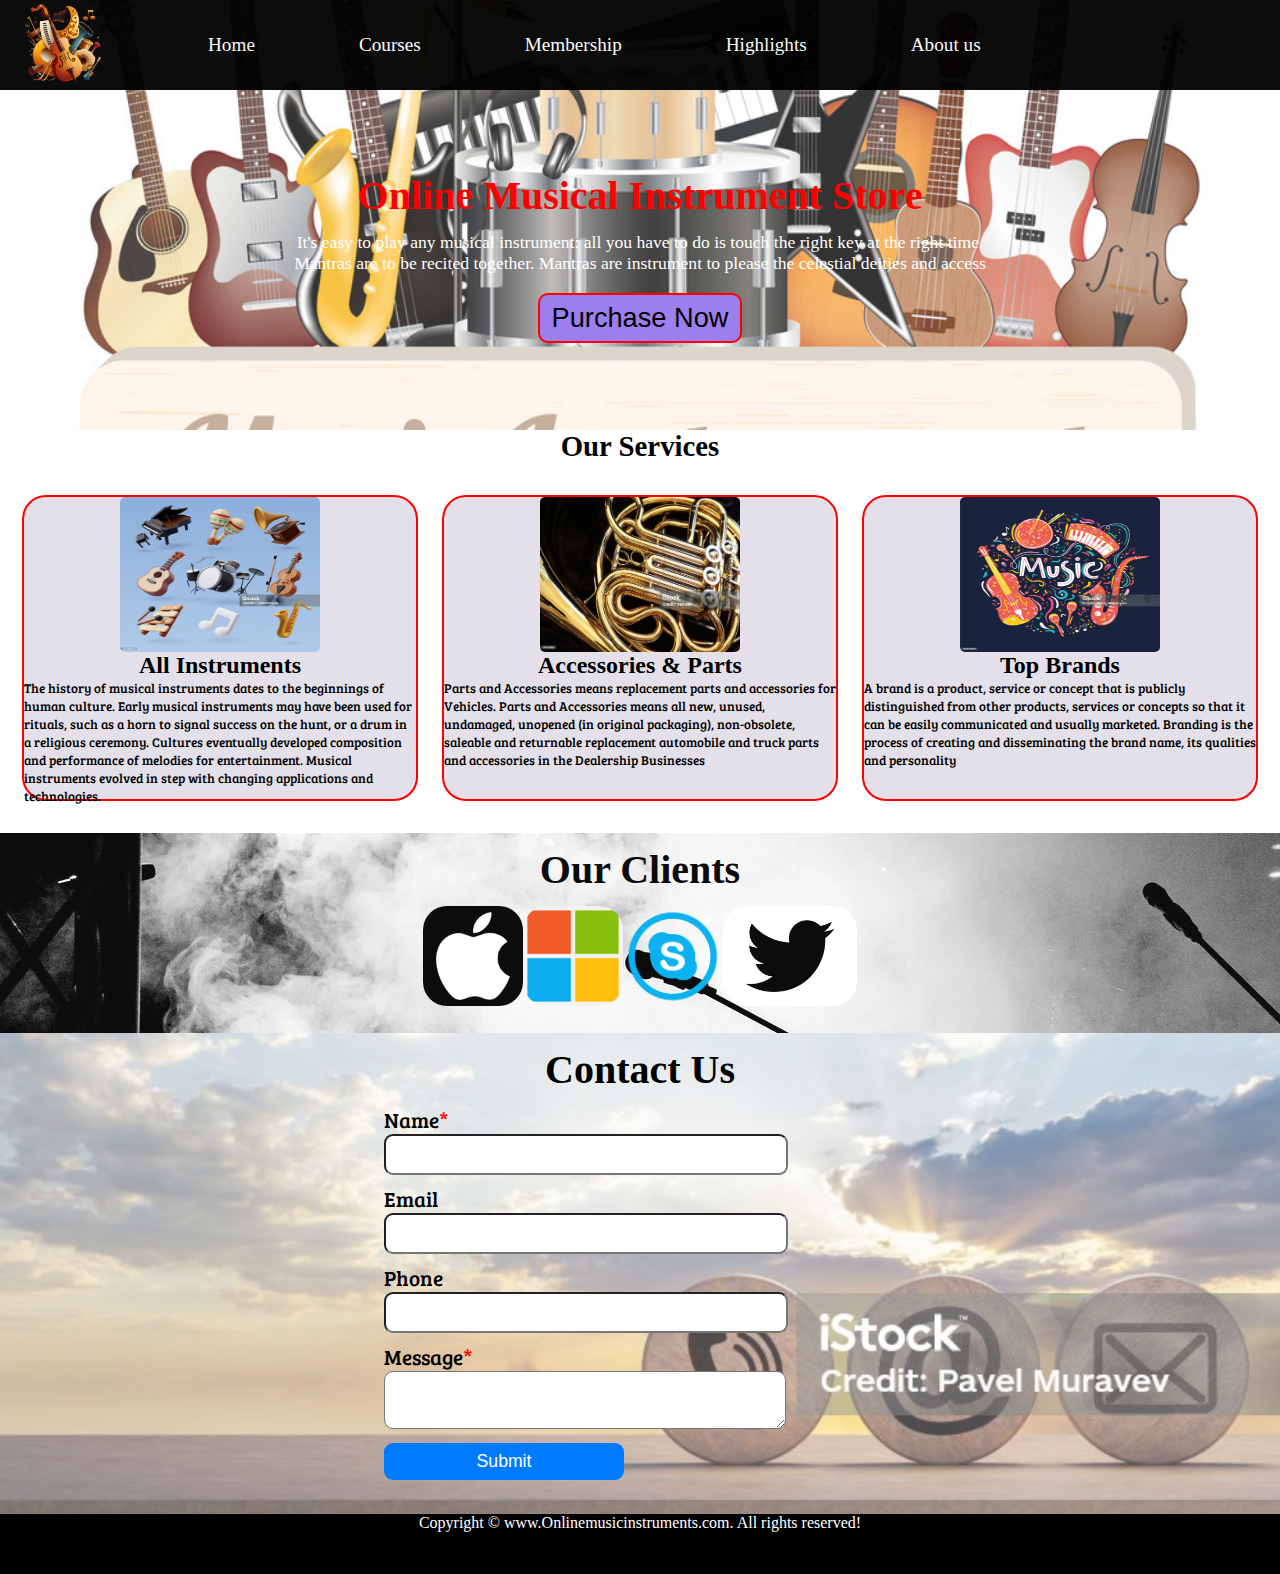
<file: index.html>
<!DOCTYPE html>
<html lang="en">

<head>
    <meta charset="UTF-8">
    <meta name="viewport" content="width=device-width, initial-scale=1.0">
    <title> Individual Musical Instrument Website For Mid-Term</title>
    <link rel="stylesheet" href="main.css">
    <link rel="stylesheet" media="screen and (max-width: 1065px)" href="phone.css">
    <link rel="stylesheet" media="screen and (max-width: 630px)" href="phone2.css">
    <link href="https://fonts.googleapis.com/css2?family=Bebas+Neue&display=swap" rel="stylesheet">
    <link href="https://fonts.googleapis.com/css2?family=Bebas+Neue&family=Kode+Mono:wght@400..700&display=swap"
        rel="stylesheet">
    <link href="https://fonts.googleapis.com/css?family=Baloo+Bhai|Bree+Serif&display=swap" rel="stylesheet">

    <meta name="keywords"
        content="Musical Instruments, Online store, Mantras, all insteruments, Guitar, Drums, Piano, Flute, Harmonium, Accessories and parts, All brands
    Top brands, producst, Voilen, sexaphone, Tanpura, new, used ones, Best in the city, Membership, courses, purchase, best deal, famous and trustworthy, oldest in the city, all facilities, good reviews ">
    <meta name="description"
        content="Online music instruments store located in city. We deals with music related things like selling all type of music instruments
    guitar, drums, piano, harmonium, flute voilen and all the parts and accessories. We also give membership to the customer who are regular. Music related course are provided here like traning and learning">
</head>

<body>
    <!-- This is navigation bar-->
    <nav id="navigation">
        <div id="logo">
            <img src="Images/logo.png" alt="MyMusicalStore.com">
        </div>
        <ul>
            <li class="item"><a href="#home">Home</a></li>
            <li class="item"><a href="#services-container">Courses</a></li>
            <li class="item"><a href="#client-section">Membership</a></li>
            <li class="item"><a href="#contact">Highlights</a></li>
            <li class="item"><a href="#aboutus">About us</a></li>
        </ul>
    </nav>
    <section id="Home">
        <h1 class="heading-primary">Online Musical Instrument Store</h1>
        <p id="paragraph1">It's easy to play any musical instrument: all you have to do is touch the right key at the
            right time.</p>
        <p id="paragraph1">Mantras are to be recited together. Mantras are instrument to please the celestial deities
            and access</p>
        <button class="btn"><a href="purchase.html" target="_blank">Purchase Now</a></button>

    </section>
    <!-- This is service section -->
    <section class="service">
        <h1 class="primary-center">Our Services</h1>
        <div id="services">
            <div class="box" id="box1">
                <img src="Images/instruments.jpg" alt="instruments image">
                <h2 class="secondarycenter"> All Instruments</h2>
                <p class="textcenter">The history of musical instruments dates to the beginnings of human culture. Early
                    musical instruments may have been used for rituals, such as a horn to signal success on the hunt, or
                    a drum in a religious ceremony. Cultures eventually developed composition and performance of
                    melodies for entertainment. Musical instruments evolved in step with changing applications and
                    technologies.</p>
                </h2>
            </div>
            <div class="box">
                <img src="Images/parts.jpg" alt=" parts and accessories">
                <h2 class="secondarycenter">Accessories & Parts</h2>
                <p class="textcenter">Parts and Accessories means replacement parts and accessories for Vehicles. Parts
                    and Accessories means all new, unused, undamaged, unopened (in original packaging), non-obsolete,
                    saleable and returnable replacement automobile and truck parts and accessories in the Dealership
                    Businesses</p>
                </h2>
            </div>
            <div class="box">
                <img src="Images/brands.jpg" alt=" brand image">
                <h2 class="secondarycenter">Top Brands</h2>
                <p class="textcenter">A brand is a product, service or concept that is publicly distinguished from other
                    products, services or concepts so that it can be easily communicated and usually marketed. Branding
                    is the process of creating and disseminating the brand name, its qualities and personality</p>
                </h2>
            </div>
        </div>

        <!-- This is client section -->
    </section>
    <section id="client-section">
        <h1 class="heading-primary center">Our Clients</h1>
        <div id="clients">
            <div class="client-item">
                <img src="Images/applelogo.png" alt="apple.com">
            </div>
            <div class="client-item">
                <img src="Images/microsoft.png" alt="microsoft.com">
            </div>

            <div class="client-item">
                <img src="Images/skype.png" alt="skype.com">
            </div>
            <div class="client-item">
                <p><a href="https://www.twitter.com" target="_blank">
                        <img src="Images/Twitter.jpg" alt="twitter.com">
                    </a></p>
            </div>
        </div>
        <!-- This is contact section -->

    </section>
    <section id="contact">
        <h1 class="heading-primary center">Contact Us</h1>
        <div id="contact-box">
            <form action="/submit_form" method="post">
                <div class="form-group">
                    <label for="name">Name<span class="required">*</span></label>
                    <input type="text" id="name" name="name" required>
                </div>

                <div class="form-group">
                    <label for="email">Email</label>
                    <input type="email" id="email" name="email">
                </div>
                <div class="form-group">
                    <label for="email">Phone</label>
                    <input type="number" id="phone" name="phone">
                </div>



                <div class="form-group">
                    <label for="message">Message<span class="required">*</span></label>
                    <textarea id="message" name="message" required></textarea>
                </div>

                <div id="submitbtn">
                    <input type="submit" value="Submit">
                </div>
            </form>


            </form>
        </div>
    </section>

    <!-- This is footer section -->
    <footer>
        <div class="center">
            Copyright &copy; www.Onlinemusicinstruments.com. All rights reserved!
        </div>
    </footer>

</body>

</html>
</file>
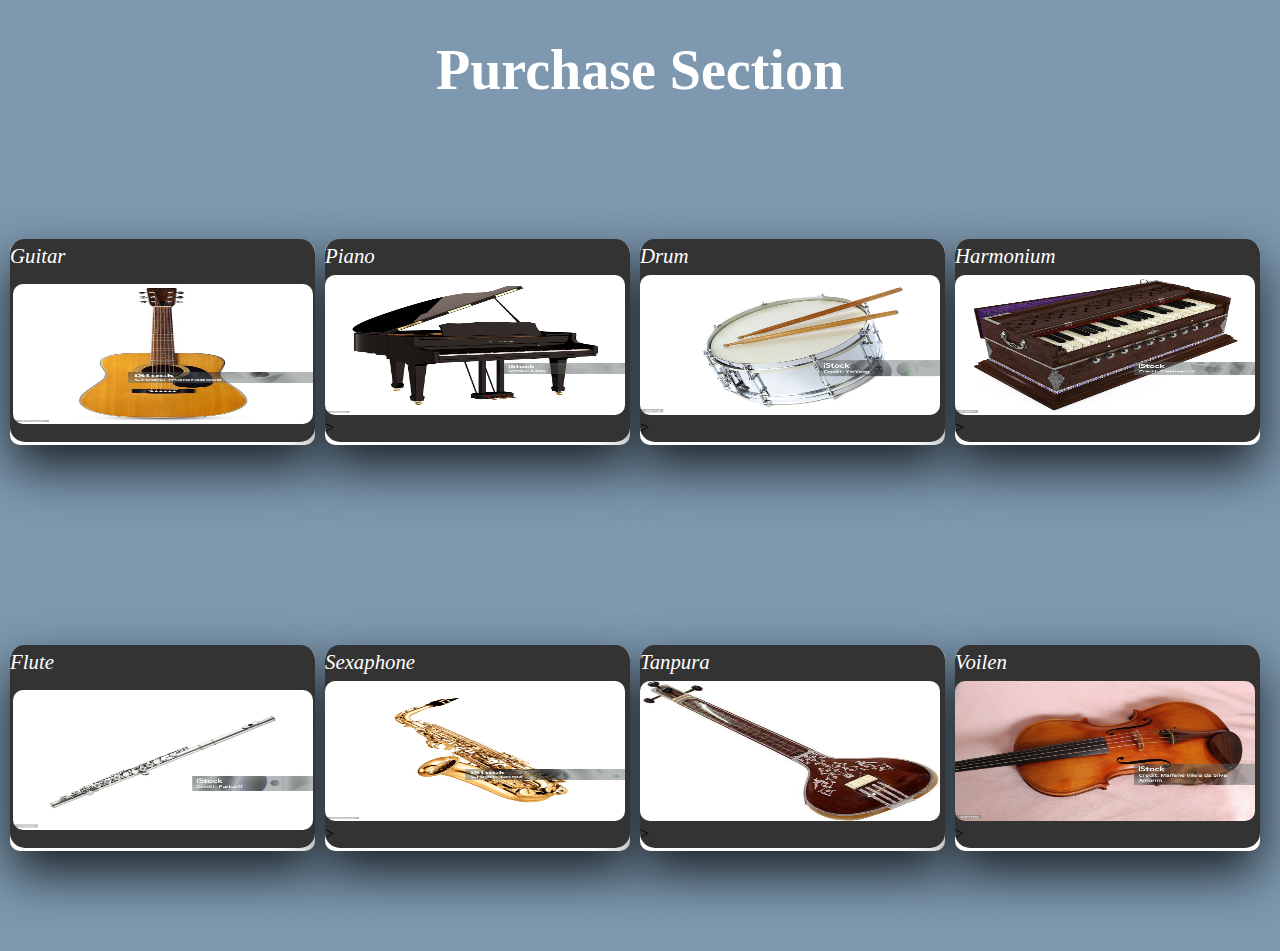
<file: purchase.html>
<!DOCTYPE html>
<html lang="en">

<head>
    <meta charset="UTF-8">
    <meta http-equiv="X-UA-Compatible" content="IE=edge">
    <meta name="viewport" content="width=device-width, initial-scale=1.0">
    <title>Purchase Section</title>
    <link rel="stylesheet" href="purchase.css">
</head>

<body>
  <h1>Purchase Section</h1>
    <div class="container">
        <div id="contain1">
            <label for=cb><i>Guitar</i></label>
            <input type='checkbox' style='display: none' id=cb>
            <div class="card" id="card1">
                <div class="face face1">

                    <div class="content">
                        <img src="Images/c1.jpg" alt="productsimage" class="image">
                    </div>
                </div>
                <div class="face face2">
                    <div class="content">
                       <h2>Fendor Guitar</h2>
                       <h3>$350</h3>
                       <input type="submit" value="Purchase" id="btn">
                    </div>
                </div>
            </div>
        </div>

        <div id="contain2">
            <label for=cb2><i>Piano</i></label>
            <input type='checkbox' style='display: none' id=cb2>
            <div class="card" id="card2">
                <div class="face face1">

                    <div class="content">
                        <img src="Images/c2.jpg" alt="productsimage"  class="image">>
                    </div>
                </div>
                <div class="face face2">
                    <div class="content">
                      <h2>Piano</h2>
                      <h3>$450</h3>
                      <input type="submit" value="Purchase" id="btn">
                    </div>
                </div>
            </div>
        </div>

        <div id="contain3">
            <label for=cb3><i>Drum</i></label>
            <input type='checkbox' style='display: none' id=cb3>
            <div class="card" id="card3">
                <div class="face face1">

                    <div class="content">
                        <img src="Images/c3.jpg" alt="prroductsimage" class="image">>
                    </div>
                </div>
                <div class="face face2">
                    <div class="content">
                      <h2>Drum</h2>
                      <h3>$569</h3>
                      <input type="submit" value="Purchase" id="btn" id="btn">
                    </div>
                </div>
            </div>
        </div>

        <div id="contain4">
            <label for=cb4><i>Harmonium</i></label>
            <input type='checkbox' style='display: none' id=cb4>
            <div class="card" id="card4">
                <div class="face face1">

                    <div class="content">
                        <img src="Images/c4.jpg" alt="productsimage" class="image">>
                    </div>
                </div>
                <div class="face face2">
                    <div class="content">
                      <h2>Harmonium</h2>
                      <h3>$1120</h3>
                      <input type="submit" value="Purchase" id="btn">
                    </div>
                </div>
            </div>
        </div>
        

    </div>


    <div class="container">
      <div id="contain1">
          <label for=cb><i>Flute</i></label>
          <input type='checkbox' style='display: none' id=cb>
          <div class="card" id="card1">
              <div class="face face1">

                  <div class="content">
                      <img src="Images/c10.jpg" alt="productsimage" class="image">
                  </div>
              </div>
              <div class="face face2">
                  <div class="content">
                     <h2> Flute</h2>
                     <h3>$350</h3>
                     <input type="submit" value="Purchase" id="btn">
                  </div>
              </div>
          </div>
      </div>

      <div id="contain2">
          <label for=cb2><i>Sexaphone</i></label>
          <input type='checkbox' style='display: none' id=cb2>
          <div class="card" id="card2">
              <div class="face face1">

                  <div class="content">
                      <img src="Images/c7.jpg" alt=""  class="image">>
                  </div>
              </div>
              <div class="face face2">
                  <div class="content">
                    <h2>Sexaphone</h2>
                    <h3>$450</h3>
                    <input type="submit" value="Purchase" id="btn">
                  </div>
              </div>
          </div>
      </div>

      <div id="contain3">
          <label for=cb3><i>Tanpura</i></label>
          <input type='checkbox' style='display: none' id=cb3>
          <div class="card" id="card3">
              <div class="face face1">

                  <div class="content">
                      <img src="Images/c8.jpg" alt="productsimage" class="image">>
                  </div>
              </div>
              <div class="face face2">
                  <div class="content">
                    <h2>Tanpura</h2>
                    <h3>$569</h3>
                    <input type="submit" value="Purchase" id="btn">
                  </div>
              </div>
          </div>
      </div>

      <div id="contain4">
          <label for=cb4><i>Voilen</i></label>
          <input type='checkbox' style='display: none' id=cb4>
          <div class="card" id="card4">
              <div class="face face1">

                  <div class="content">
                      <img src="Images/c9.jpg" alt="productsimage" class="image">>
                  </div>
              </div>
              <div class="face face2">
                  <div class="content">
                    <h2>Voilen</h2>
                    <h3>$1120</h3>
                    <input type="submit" value="Purchase" id="btn">
                  </div>
              </div>
          </div>
      </div>
      

  </div>








</body>


</html>
</file>
<file: main.css>
*{
    margin: 0;
    padding: 0;
}

/* This is body part */
body{
    /* background: url('Images/backgroud.webp'); */
    background-color: white;
    
}

/* Navigation bar styling */
#navigation{
    display: flex;  
    align-items: center;
   background-color: black;
   height: 90px;
   opacity: 0.95;
   border-radius: 0px;
   /* position: relative; */
    
    
}
/* Logo and images styling using css */
#logo{
    margin: 3px 8px;

}
#logo img {
    height: 100px;
    margin: 4px 5px;
}
/* List styling using css */
#navigation ul{
    display: flex;
    text-decoration: none;
    margin: 2px 30px;

}
#navigation ul li{
list-style: none;
font-size: 1.2rem;


}
#navigation ul li a{
    display: block;
    padding: 5px 32px;
    text-decoration: none;
    border-radius: 10px;
    color: white;
    margin: 5px 20px;
   
    
    }
    #navigation ul li a:hover{
        background-color: green;
        border: 3px solid red;
        
        }
/* This is home section  */

#Home{
    display: flex;
    flex-direction: column;
    padding: 30px 198px;
    height: 280px;
    justify-content: center;
    align-items: center;
    color: black;
}

#Home::before{
    content: "";
    position: absolute;
    height: 430px;
    top: 0px;
    left: 0px;
    width: 100%;
    z-index: -1;    
    opacity: 0.8;
    background: url('Images/header.jpg') no-repeat center center/cover;
}

#Home h1{
    text-align: center;
    color: red;
    /* font-family: "Kode Mono", monospace; */
}

#Home p{
    text-align: center;
    color: white;
    font-size: 1.1rem;
}

.heading-primary{
    font-size: 2.5rem;
    padding: 13px;    
}

.heading-center{
    font-size: 2.5rem;
    padding: 13px;
}
.btn{
    padding: 7px 12px;
    border: 2px solid red;
 
    background-color: rgb(156, 127, 238);
    color: rgb(100, 203, 147);
    margin: 19px;
    border-radius: 10px;
}
.btn a{
    text-decoration: none;
    font-size: 1.7rem;
    color: black;
}
.btn:hover{
    background-color: rgb(210, 31, 210);
    border: 3px solid rgb(26, 209, 90);
    border-radius: 8px;
   
}

/* Services section of this page is here */

#services{
   display: flex;
   margin: 10px;
   
   }
#services .box{
 border: 2px solid red;
 margin: 22px 12px;
 width: 600px;
 border-radius: 24px;
 background: rgb(228, 224, 233);
 
}

#services .box img{
   height: 155px;
   width: 200px;
   margin: auto;
   display: block;
   border-radius: 5px;
  
   }

   #services .box p{
    height: 120px;
    font-family: 'Bree Serif', serif;
    font-size: 0.8rem;
   
    }
    #box1{
        width: 300px;
    }

.primary-center{
    text-align: center;
    font-size: 1.8rem;

}
.secondarycenter{
    text-align: center;
    font-size: 1.5rem;
}

/* Client section is here */

#client-section{
    height: 333px;
    position: relative;
}

#client-section{
    height: 200px;
    width: 100%;
    content: "";
    position: absolute;
    background: url('Images/backgroud.webp');
    z-index: -1;
    opacity: 0.95;
}
#clients{
    display: flex;
    justify-content: center;
    align-items: center;
    
}
#clients img{
  height: 100px;
  border-radius: 24px;
  
    
}


.center{
    text-align: center;
}

/* this is contact us section */
#contact{
    position: relative;
  margin-top: 210px;
  
}

#contact::before{
    content: "";
    position: absolute;
    width: 100%;
    height: 100%;
    z-index: -1;
    opacity: 0.7;
    background: url('Images/contact.jpg') no-repeat center center/cover;

}

#contact-box{
    display: flex;
    justify-content: center;
    align-items: center;
    padding-bottom: 34px;
}
#contact-box input, 
#contact-box textarea{
    width: 75%;
    padding: 0.5rem;
    border-radius: 9px;
    font-size: 1.1rem;
} 

#contact-box form{
    width: 40%;
}

#contact-box label{
   font-size: 1.3rem;
   font-family: 'Bree Serif', serif;

}
.form-group {
    margin-bottom: 10px;
}

#formgroup{
    display: flex;
    padding: 5px;

}
#submitbtn{
    width: 320px;
    justify-content: center;
   
}
/* This is label part */
label {
    display: inline-block;
    width: 140px;
}


.required {
    color: red;
}

input[type="submit"] {
    background-color: #007bff;
    color: #fff;
    border: none;
    padding: 10px 20px;
    border-radius: 4px;
    cursor: pointer;
    width: 100%;
}

input[type="submit"]:hover {
    background-color: #0056b3;
}

/* This is th footer section */
footer{
    /* position: relative; */
    background: black;
    color: white;
    height: 60px;
    /* padding: 9px 20px;*/
    
}
</file>
<file: phone.css>
*{
    margin: 4px;
    padding: 0;
}

body{
    background-color: rgb(133, 179, 141);
}
/* this is the service section */

#services{
    flex-direction: column;
    justify-content: center;
    align-items: center;


}
/* this is navigation section */
#navigation{
    flex-direction: column;
}

#navigation ul li a{
    font-size: 1.2rem;
    padding: 0px;
    margin: 1px 20px;
    flex-direction: column;
}
#navigation ul {
    display: flex;
    text-decoration: none;
    margin: 0px 0px;
}
/* this is the button section */

#Home{
    height: 250px;
    
}
#Home p{
    width: 415px;
    color: rgb(0, 6, 6);
    
}
#Home::before{
    height: 420px;
    

}
#logo img{
    height: 40px;
   
}
.heading-primary{
    font-size: 1.5rem;
    /* margin-top: 233px; */
}
#paragraph{
    width: 100px;
}
.btn{
    height: 30px;
    width: 180px;
}
.btn a {
    text-decoration: none;
    font-size: 1.1rem;
    color: black;
}
#submitbtn{
    margin: 1px 5px;
}
</file>
<file: phone2.css>
*{
    margin: 4px;
    padding: 0;
}
    body{
        background-color: rgb(21, 54, 132);
        width: 100%;
        height: 100%;
    }
/* home section */
    #Home::before{
        width: 571px;
        height: 555px;
       }
       #Home h1{
           width: 440px;
           color: rgb(26, 213, 107);
           font-size: 1.8rem;
       }
       .primary-center{
           color: #96ff00;
           font-size: 1.9rem;
       }  
    
    /* this is navigation section */
    #navigation{
        height: 230px;
        width: 571px;
        border-radius: 10px;
    }
    
    #navigation ul li a{
        font-size: 1.2rem;
        padding: 0px;
        margin: 1px 5px;
      
    }
    #navigation ul {
       
        text-decoration: none;
        margin: 1px 5px;
         flex-direction: column; 
    }
    #logo img {
        height: 40px;
        width: 140px;
        margin: 1px 20px;
    }

 /* services section */
   #services{
        flex-direction: column;
        justify-content: center;
        align-items: center;
    }

#services .box {
    border: 2px solid red;
    width: 550px;
    border-radius: 24px;
    background: rgb(228, 224, 233);
}
#services .box img {
    width: 200px;
   
}


/* button section */
.btn{
    height: 80px;
} 
.btn a{
    font-size: 1.3rem;
}


/* clients sections */
#client-section{    
    border-radius: 15px;
    width: 571px;
    margin: -18px 10px;
}
#clients img{
    height: 80px;
   
}

/* contact section */
#contact{
    width: 571px;
    border-radius: 15px;
    height: 579px;
}
#contact-box{
    border-radius: 15px;
  
}

/* footer section */
footer{
    width: 571px;
    border-radius: 15px;
}
</file>
<file: purchase.css>
body {
    margin: 0;
    padding: 0;
    font-family: consolas;
    background-color: rgb(125, 152, 175);
}
/* This is container part */
.container {
    width: 100%;
    position: relative;
    display: flex;
    justify-content: center;
}

.container .card {
    margin-right: 10px;
    position: relative;
    cursor: pointer;
}

.container .card .face {
    width: 305px;
    height: 203px;
    transition: 0.4s;
}

.container .card .face.face1 {
    position: relative;
    background: #333;
    display: flex;
    justify-content: center;
    border-radius: 15px;
    align-items: center;
    z-index: 1;
    transform: translateY(100px);
}

.container .card:hover .face.face1 {
    background: #ff0057;
    transform: translateY(0);
}




.container .card .face.face2 {
    position: relative;
    background: #fff;
    display: flex;
    justify-content: center;
    align-items: center;
    border-radius: 10px;
    padding: 22px;
    box-sizing: border-box;
    box-shadow: 0 22px 52px rgba(0, 0, 0, 0.8);
    transform: translateY(-100px);
}

.container .card:hover .face.face2 {
    transform: translateY(0);
}

#close-window {
    position: absolute;
    display: flex;
    justify-content: end;
    color: red;
}


#contain1 label ,#contain2 label ,#contain3 label,#contain4 label{
    color: white;
    position: absolute;
    margin-top: 105px;
    z-index: 3;
}
img{
    cursor: pointer;
}
.image{
  width: 300px;
  height: 140px;
  border-radius: 10px;
  margin-top: 30px;
}
h1{
 display: flex;
  align-items: center;
  justify-content: center;
  color:white;
  font-size: 3.5rem;
  /* background-color: black; */
}
label{
  font-size: 1.3rem;
}
#btn{
  background-color: green;
  border-radius: 10px;
  width: 150px;
  font-size: 1.3rem;
}

@media  screen and (max-width: 1250px) {
    body{
        background-color: rgb(110, 164, 111);
    }

  .container{
    flex-direction: column;
    justify-content: center;
    align-items: center;
  }
    
  h1{
    color: black;
    font-size: 2.5rem;
  }
}
</file>
